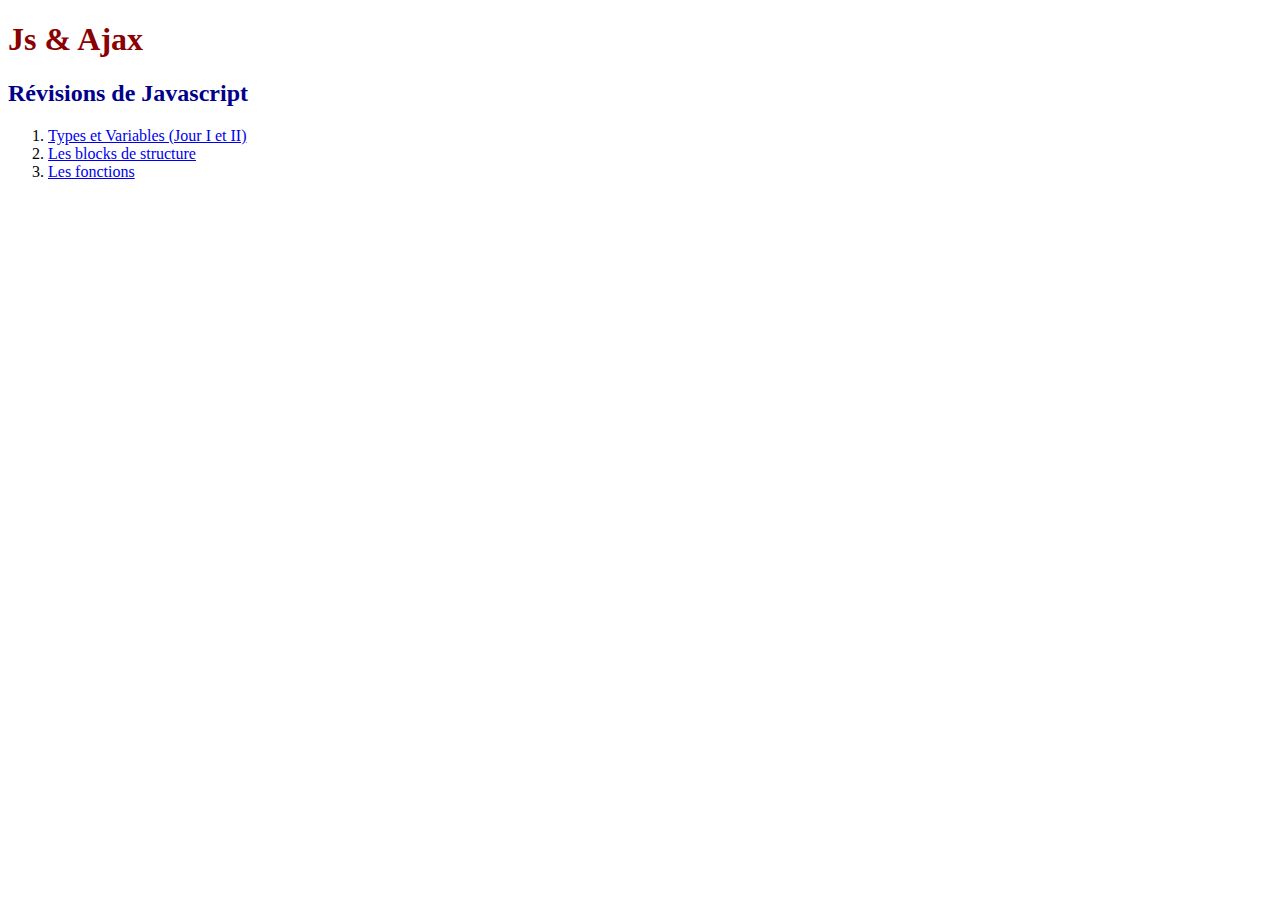
<file: index.html>
<!DOCTYPE html>
<html lang="en">
  <head>
    <meta charset="UTF-8" />
    <meta http-equiv="X-UA-Compatible" content="IE=edge" />
    <meta name="viewport" content="width=device-width, initial-scale=1.0" />
    <link rel="stylesheet" href="./public/styleajax.css" />
    <!-- defer sert à exécuter le fichier de manière asynchrone : attend que tout le fichier html soit lu avant d'exécuter -->
    <title>Révisions JS</title>
  </head>
  <body>
    <h1>Js & Ajax</h1>
    <h2>Révisions de Javascript</h2>

    <ol>
      <li>
        <a href="./variables.html">Types et Variables (Jour I et II)</a>
      </li>
      <li>
        <a href="./2-blocks.html">Les blocks de structure</a>
      </li>
      <li>
        <a href="./3_functions.html">Les fonctions</a>
      </li>
    </ol>

    <script src="./scripts/index.js"></script>
  </body>
</html>
</file>
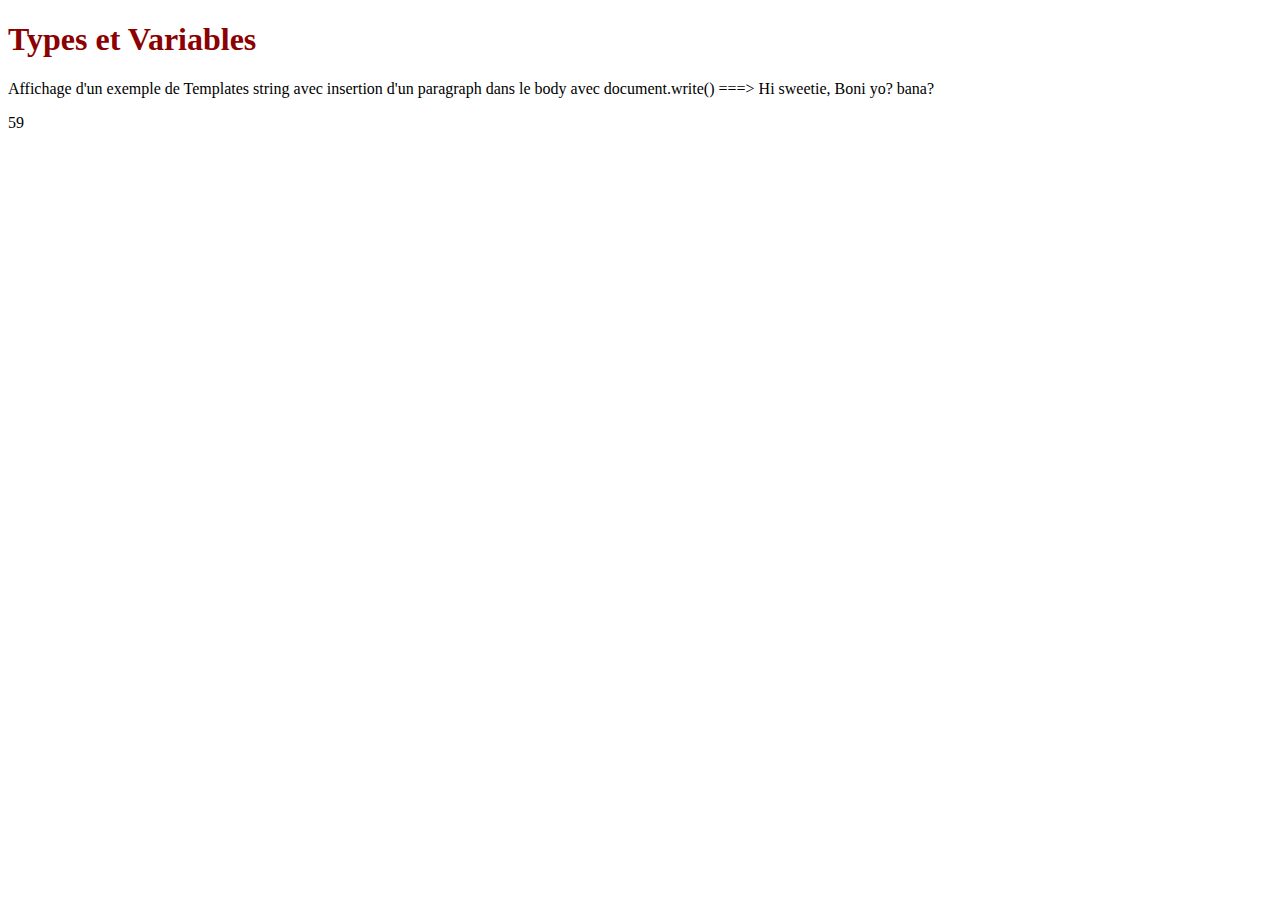
<file: 1_variables.html>
<!DOCTYPE html>
<html lang="en">
  <head>
    <meta charset="UTF-8" />
    <meta http-equiv="X-UA-Compatible" content="IE=edge" />
    <meta name="viewport" content="width=device-width, initial-scale=1.0" />
    <link rel="stylesheet" href="./public/styleajax.css" />
    <title>Types Variables</title>
  </head>
  <body>
    <h1>Types et Variables</h1>

    <script src="./scripts/1_variables.js"></script>
  </body>
</html>
</file>
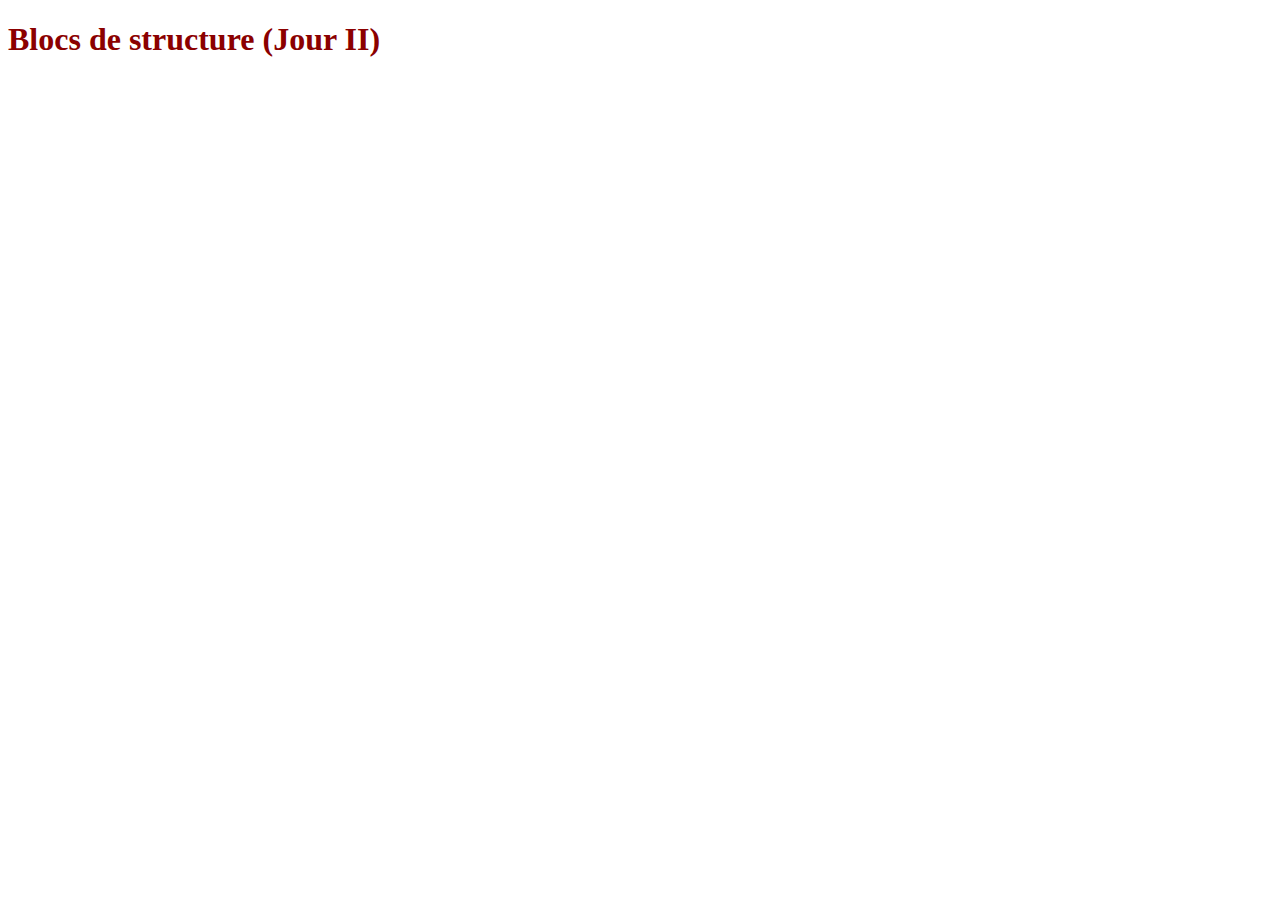
<file: 2-blocks.html>
<!DOCTYPE html>
<html lang="en">
  <head>
    <meta charset="UTF-8" />
    <meta http-equiv="X-UA-Compatible" content="IE=edge" />
    <meta name="viewport" content="width=device-width, initial-scale=1.0" />
    <link rel="stylesheet" href="./public/styleajax.css" />
    <title>Blocks</title>
  </head>
  <body>
    <h1>Blocs de structure (Jour II)</h1>

    <script src="./scripts/2-blocks.js"></script>
  </body>
</html>
</file>
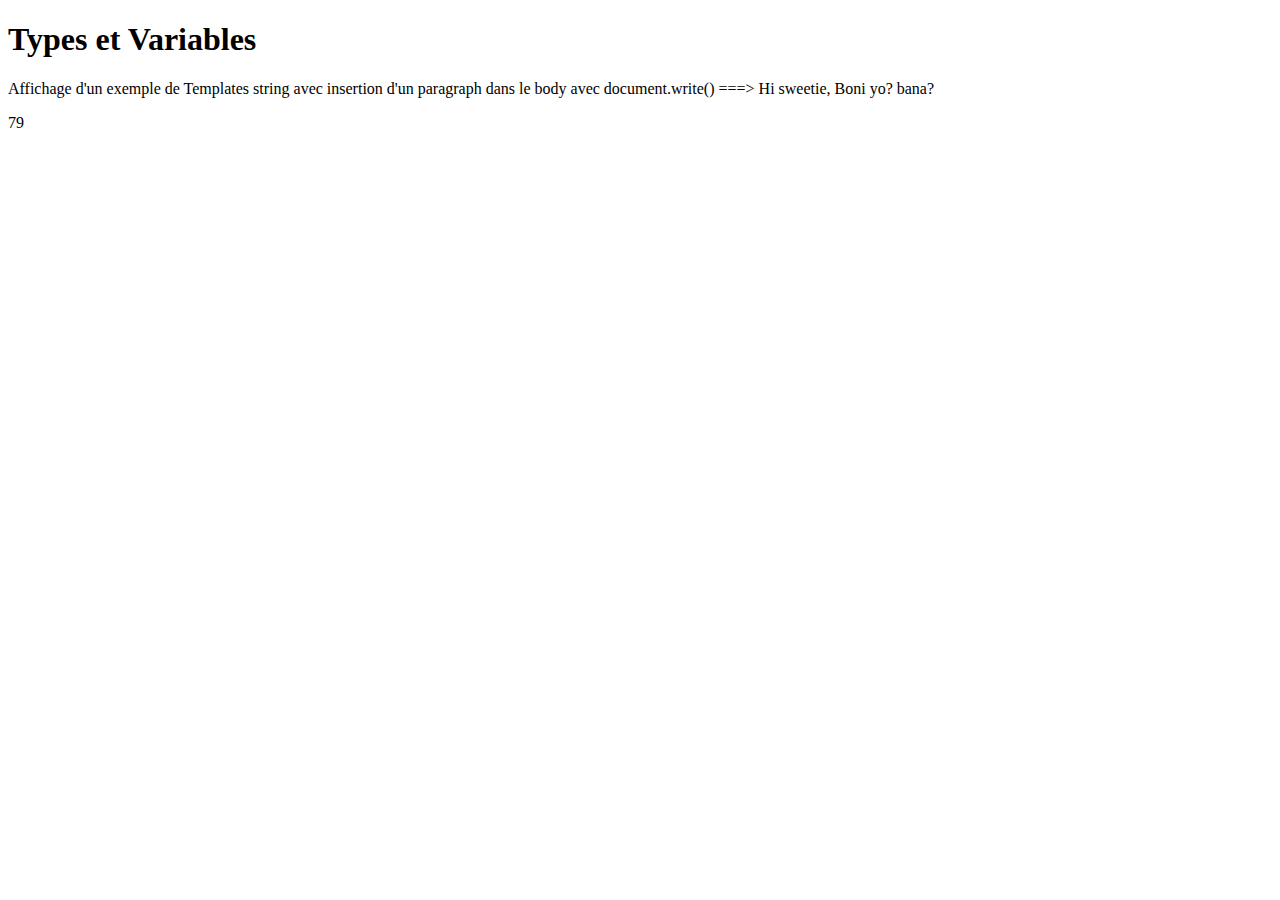
<file: variables.html>
<!DOCTYPE html>
<html lang="en">
  <head>
    <meta charset="UTF-8" />
    <meta http-equiv="X-UA-Compatible" content="IE=edge" />
    <meta name="viewport" content="width=device-width, initial-scale=1.0" />
    <title>Types Variables</title>
  </head>
  <body>
    <h1>Types et Variables</h1>

    <script src="./scripts/1_variables.js"></script>
  </body>
</html>
</file>
<file: public/styleajax.css>
h1 {
  color: darkred;
}
h2 {
  color: darkblue;
}
</file>
